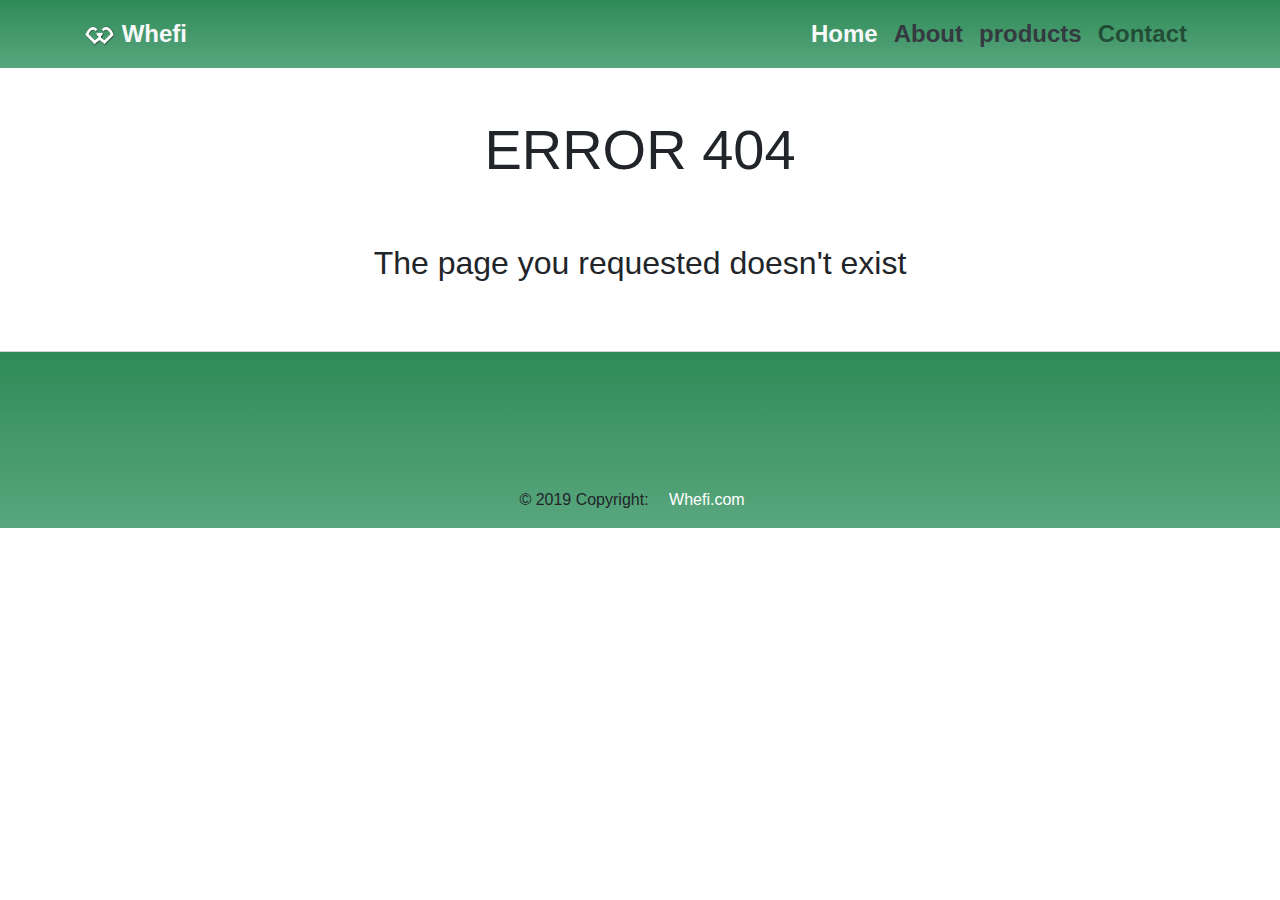
<file: error404.html>
<!DOCTYPE html>
<html lang="en">

<head>

  <meta charset="utf-8">
  <meta name="viewport" content="width=device-width, initial-scale=1, shrink-to-fit=no">
  <meta name="description" content="">
  <meta name="author" content="">

  <title>Whefi</title>

  <!-- Bootstrap core CSS -->
  <link href="./bootstrap.min.css" rel="stylesheet">
<link rel="stylesheet" href="https://use.fontawesome.com/releases/v5.8.2/css/all.css" integrity="sha384-oS3vJWv+0UjzBfQzYUhtDYW+Pj2yciDJxpsK1OYPAYjqT085Qq/1cq5FLXAZQ7Ay" crossorigin="anonymous">
    <link href="./styles.css" rel="stylesheet">

      <!-- start analytics.google-->

  <!-- Global site tag (gtag.js) - Google Analytics -->
<script async src="https://www.googletagmanager.com/gtag/js?id=UA-140415229-2"></script>
<script>
  window.dataLayer = window.dataLayer || [];
  function gtag(){dataLayer.push(arguments);}
  gtag('js', new Date());

  gtag('config', 'UA-140415229-2');
</script>
    <!-- end analytics.google-->
	<!-- google ads start-->
        <!--

			<script async src="//pagead2.googlesyndication.com/pagead/js/adsbygoogle.js"></script>
                <script>
                    (adsbygoogle = window.adsbygoogle || []).push({
                         google_ad_client: "ca-pub-6549167421430537",
                         enable_page_level_ads: true
                        });
                    </script>
    -->

            <!-- google ads end-->
<!-- FAVICON start-->
    
     <link rel="apple-touch-icon" sizes="57x57" href="favIcons/9/apple-icon-57x57.png">
    <link rel="apple-touch-icon" sizes="60x60" href="favIcons/9/apple-icon-60x60.png">
    <link rel="apple-touch-icon" sizes="72x72" href="favIcons/9/apple-icon-72x72.png">
    <link rel="apple-touch-icon" sizes="76x76" href="favIcons/9/apple-icon-76x76.png">
    <link rel="apple-touch-icon" sizes="114x114" href="favIcons/9/apple-icon-114x114.png">
    <link rel="apple-touch-icon" sizes="120x120" href="favIcons/9/apple-icon-120x120.png">
    <link rel="apple-touch-icon" sizes="144x144" href="favIcons/9/apple-icon-144x144.png">
    <link rel="apple-touch-icon" sizes="152x152" href="favIcons/9/apple-icon-152x152.png">
    <link rel="apple-touch-icon" sizes="180x180" href="favIcons/9/apple-icon-180x180.png">
    <link rel="icon" type="image/png" sizes="192x192"  href="favIcons/9/android-icon-192x192.png">
    <link rel="icon" type="image/png" sizes="32x32" href="favIcons/9/favicon-32x32.png">
    <link rel="icon" type="image/png" sizes="96x96" href="favIcons/9/favicon-96x96.png">
    <link rel="icon" type="image/png" sizes="16x16" href="favIcons/9/favicon-16x16.png">
    <link rel="manifest" href="favIcons/9/manifest.json">
    <meta name="msapplication-TileColor" content="#ffffff">
    <meta name="msapplication-TileImage" content="favIcons/9/ms-icon-144x144.png">
    <meta name="theme-color" content="#ffffff">
    <!-- FAVICON End -->
	<!-- Google Search Console Verification - Start -->
	<meta name="google-site-verification" content="xDhYGta97QL6soC28rRUjQN3O3uGTOgGu0UX7vpc8Sw"/>
	<!-- Google Search Console Verification - End -->
</head>

<body>

  <!-- Navigation -->
  <nav class="navbar navbar-expand-lg navbar-light bg-info static-top">
    <div class="container">
      <a class="navbar-brand text-light font-weight-bold" 
         href="http://www.whefi.com"
         target="_blank">
          <img src="header_Logo.svg" 
               width="30" 
               height="30"
               class="d-inline-block"
               alt='whefi logo'>
          Whefi</a>
      <button class="navbar-toggler" type="button" data-toggle="collapse" data-target="#navbarResponsive" aria-controls="navbarResponsive" aria-expanded="false" aria-label="Toggle navigation">
        <span class="navbar-toggler-icon"></span>
      </button>
	  
      <div class="collapse navbar-collapse" id="navbarResponsive">
        <ul class="navbar-nav ml-auto">
          <li class="nav-item active">
            <a class="nav-link text-light font-weight-bold" href="#">Home
              <span class="sr-only">(current)</span>
            </a>
          </li>
          <li class="nav-item">
            <a class="nav-link text-dark font-weight-bold" href="./about.html">About</a>
          </li>
          <li class="nav-item">
            <a class="nav-link text-dark font-weight-bold" href="./products.html">products</a>
          </li>
          <li class="nav-item text-dark font-weight-bold">
            <a class="nav-link" href="./contact.html">Contact</a>
          </li>
        </ul>
      </div>
    </div>
  </nav>
  <!-- Page Content -->
  <div class="container">
   <main>
    <div class="row">
      <div class="col-lg-12 text-center">
        <section>
            <h1 class="mt-5">ERROR 404</h1>
		      <p class="intro"> The page you requested doesn't exist 
            </p>
          </section>
      </div>
    </div>
    </main>
  </div>

<!-- Footer -->
<footer class="page-footer font-small cyan darken-3 text-center">
  <!-- Footer Elements -->
  <div class="container">
    <!-- Grid row-->
    <div class="row">
      <!-- Grid column -->
      <div class="col-md-12 py-5">
        <div class="mb-5 flex-center">
          <!-- Facebook -->
          <a class="fb-ic" href="https://fb.me/WhefiDotCom">
            <i class="fab fa-facebook-f fa-lg white-text mr-md-5 mr-3 fa-2x"> </i>
          </a>
          <!-- Twitter -->
          <a class="tw-ic" href="https://twitter.com/WhefiDotCom">
            <i class="fab fa-twitter fa-lg white-text mr-md-5 mr-3 fa-2x"> </i>
          </a>   
          <!--Linkedin -->
          <a class="li-ic" href="https://www.linkedin.com/company/whefi/">
            <i class="fab fa-linkedin-in fa-lg white-text mr-md-5 mr-3 fa-2x"> </i>
          </a>    
        </div>
      </div>
      <!-- Grid column -->

    </div>
    <!-- Grid row-->

  </div>
  <!-- Footer Elements -->

  <!-- Copyright -->
  <div class="footer-copyright text-center py-3 text-center">© 2019 Copyright:
    <a href="http://Whefi.com"> Whefi.com</a>
  </div>
  <!-- Copyright -->

</footer>
<!-- Footer -->

  <!-- Bootstrap core JavaScript -->
  <script src="./jquery.slim.min.js"></script>
  <script src="./bootstrap.bundle.min.js"></script>

</body>

</html>
</file>
<file: styles.css>
.intro{
	
	font-size: 2em;
		margin: 1em;

}

.mt-5{
	
	font-size: 3.5em;
	margin: 1em;
}

.card{
	margin-top: 1em ;
	margin-bottom: 1em ;

}
.badge{
	font-size: 1.2em;
}
footer{
	
	border-top: 1px solid lightgray;
	margin-top: 2em;
	background-color: lightgray;
}
 div.col-md-12.py-5{
	padding:1em  !important;
	 margin-top:1em;
}
.logoImg{
    max-height: 20vh;
	max-width: 80%;
}

.contactText{
    text-align: center;
    font-size: 1.5em;
}
nav,
footer{
	background-image:linear-gradient(#2e8b57,#59a67e)
}
footer a{
	color: white;
	padding: 0.5rem;
	margin:0.5rem;
}
.navbar-dark .navbar-brand {

    color: #fff;

}
.text-dark {

    color: #343a40 !important;

}
.font-weight-bold {

    font-weight: 700 !important;

}
.navbar, .navbar-brand {
    font-size: 1.5rem;
}
.aboutDesc{
    
    font-size: 1.3rem;
}
</file>
